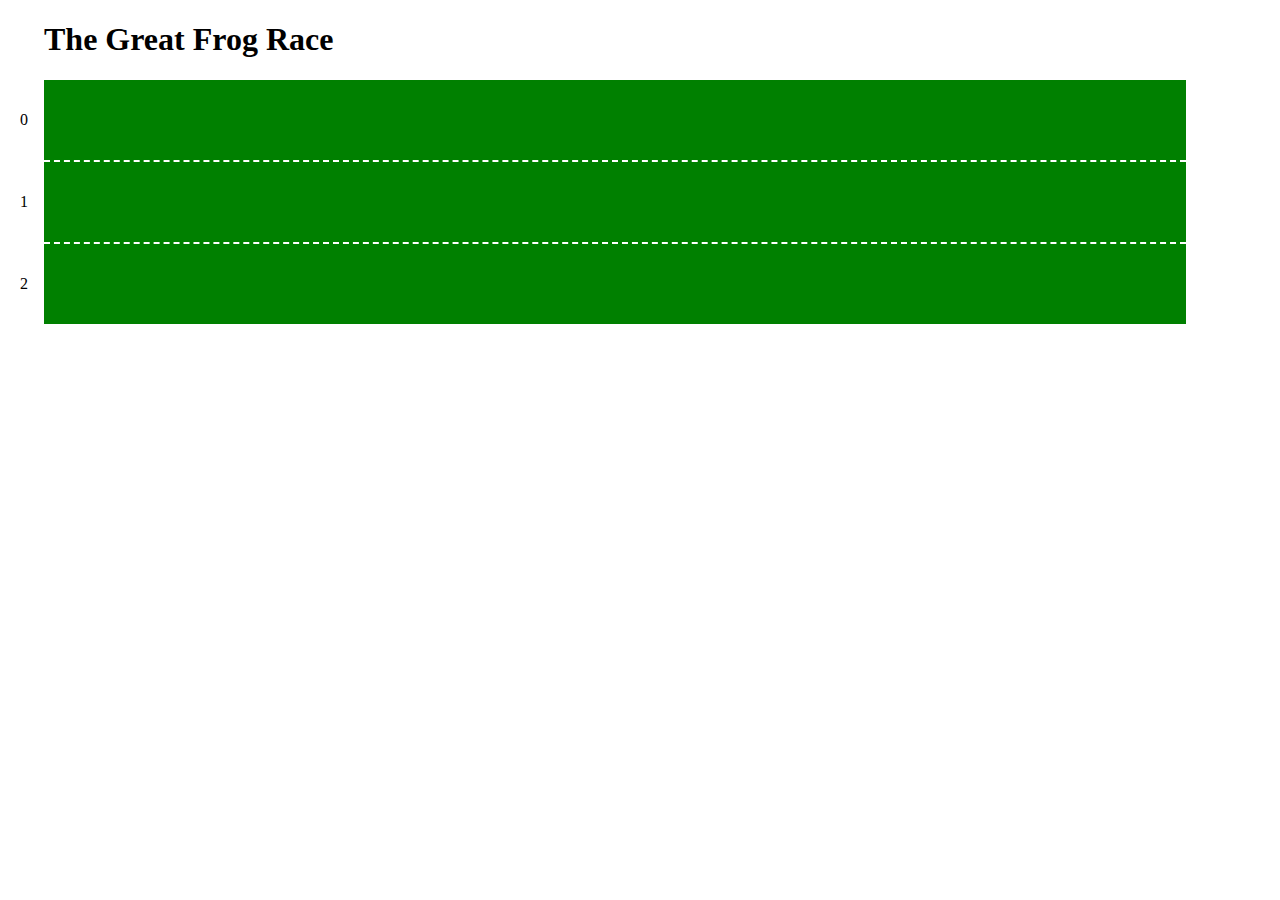
<file: workshop/exercise-2/exercise-2-1/index.html>
<!DOCTYPE html>
<html lang="en">
  <head>
    <meta charset="utf-8" />
    <title>Exercise 2</title>
    <link rel="stylesheet" href="../assets/styles.css" />
  </head>
  <body>
    <div id="main" class="main">
      <h1>The Great Frog Race</h1>
      <ol id="track" class="track"></ol>
    </div>
    <script src="app.js"></script>
  </body>
</html>
</file>
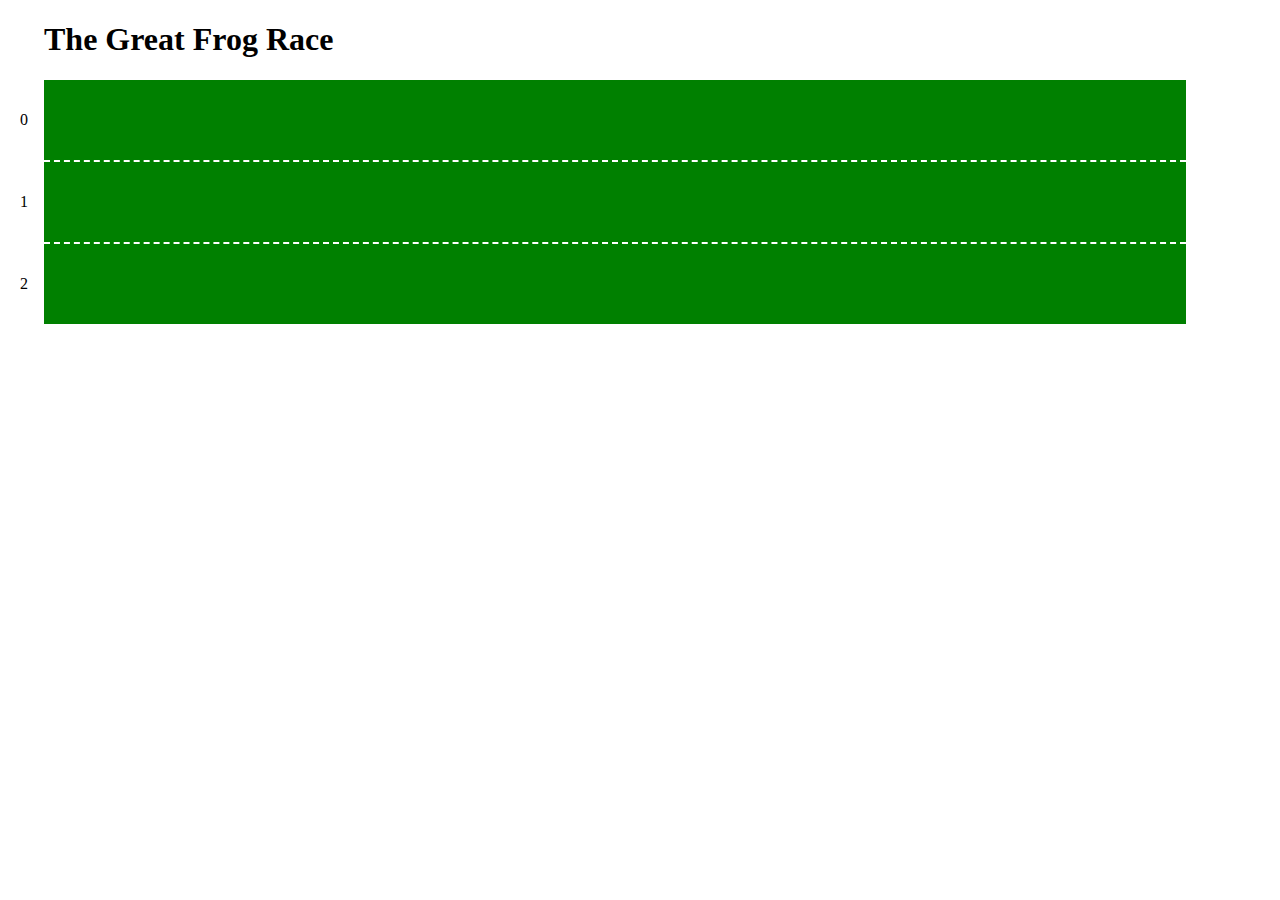
<file: workshop/exercise-2/exercise-2-2/index.html>
<!DOCTYPE html>
<html lang="en">
  <head>
    <meta charset="utf-8" />
    <title>Exercise 2</title>
    <link rel="stylesheet" href="../assets/styles.css" />
  </head>
  <body>
    <div id="main" class="main">
      <h1>The Great Frog Race</h1>
      <ol id="track" class="track"></ol>
    </div>
    <script src="../assets/frogStable.js"></script>
    <script src="app.js"></script>
  </body>
</html>
</file>
<file: workshop/exercise-2/assets/styles.css>
.main {
  padding: 0 36px;
}
.track {
  list-style-type: none;
  margin: 0;
  padding: 0;
}

.track li {
  background: green;
  display: flex;
  align-items: center;
  height: 80px;
  border-bottom: 2px dashed #fff;
  position: relative;
  width: calc(100% - 50px);
}

.track li p {
  color: #c4d109;
  margin-left: 20px;
}

.track li:last-child {
  border-bottom: none;
}

.track li span:first-child {
  display: flex;
  align-items: center;
  position: absolute;
  left: -24px;
  height: 80px;
}

.length {
  text-align: center;
  background: rgba(0, 0, 0, 0.15);
  height: 2px;
  display: flex;
  align-items: center;
  justify-content: center;
  width: calc(100% - 50px);
}
.length-value {
  display: flex;
  align-items: center;
  justify-content: center;
  background: #fff;
  height: 32px;
  padding: 0 10px;
}
.frog {
  border-radius: 50%;
  color: #fff;
  font-weight: 700;
  display: flex;
  align-items: center;
  justify-content: center;
  height: 50px;
  width: 50px;
  position: relative;
  transition: all ease-out 300ms;
}
</file>
